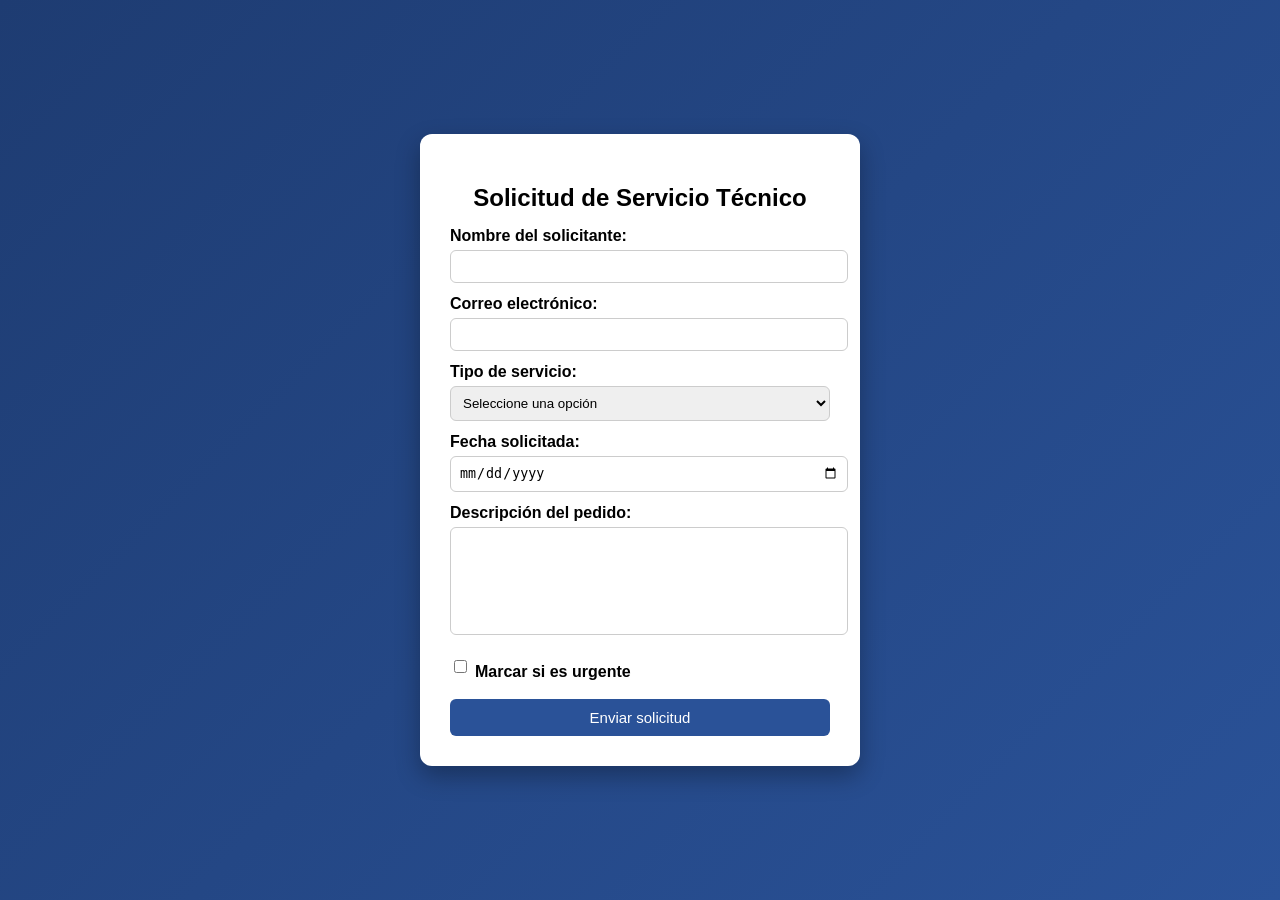
<file: index.html>
<!DOCTYPE html>
<html lang="es">
<head>
    <meta charset="UTF-8">
    <title>Solicitud de Servicio - SGRSI</title>
    <link rel="stylesheet" href="styles.css">
</head>
<body>

<div class="contenedor">
    <h2>Solicitud de Servicio Técnico</h2>

    <form action="#" method="post">

        <!-- Nombre -->
        <label for="nombre">Nombre del solicitante:</label>
        <input type="text" id="nombre" name="nombre" required>

        <!-- Email -->
        <label for="email">Correo electrónico:</label>
        <input type="email" id="email" name="email" required>

        <!-- Tipo de servicio -->
        <label for="tipo">Tipo de servicio:</label>
        <select id="tipo" name="tipo" required>
            <option value="">Seleccione una opción</option>
            <option value="instalacion">Instalación</option>
            <option value="mantenimiento">Mantenimiento</option>
            <option value="configuracion">Configuración</option>
            <option value="laboratorio">Preparación de laboratorio</option>
        </select>

        <!-- Fecha -->
        <label for="fecha">Fecha solicitada:</label>
        <input type="date" id="fecha" name="fecha" required>

        <!-- Descripción -->
        <label for="descripcion">Descripción del pedido:</label>
        <textarea id="descripcion" name="descripcion" required></textarea>

        <!-- Urgente -->
        <div class="grupo">
            <input type="checkbox" id="urgente" name="urgente">
            <label for="urgente">Marcar si es urgente</label>
        </div>

        <!-- Botón -->
        <button type="submit">Enviar solicitud</button>

    </form>
</div>

</body>
</html>
</file>
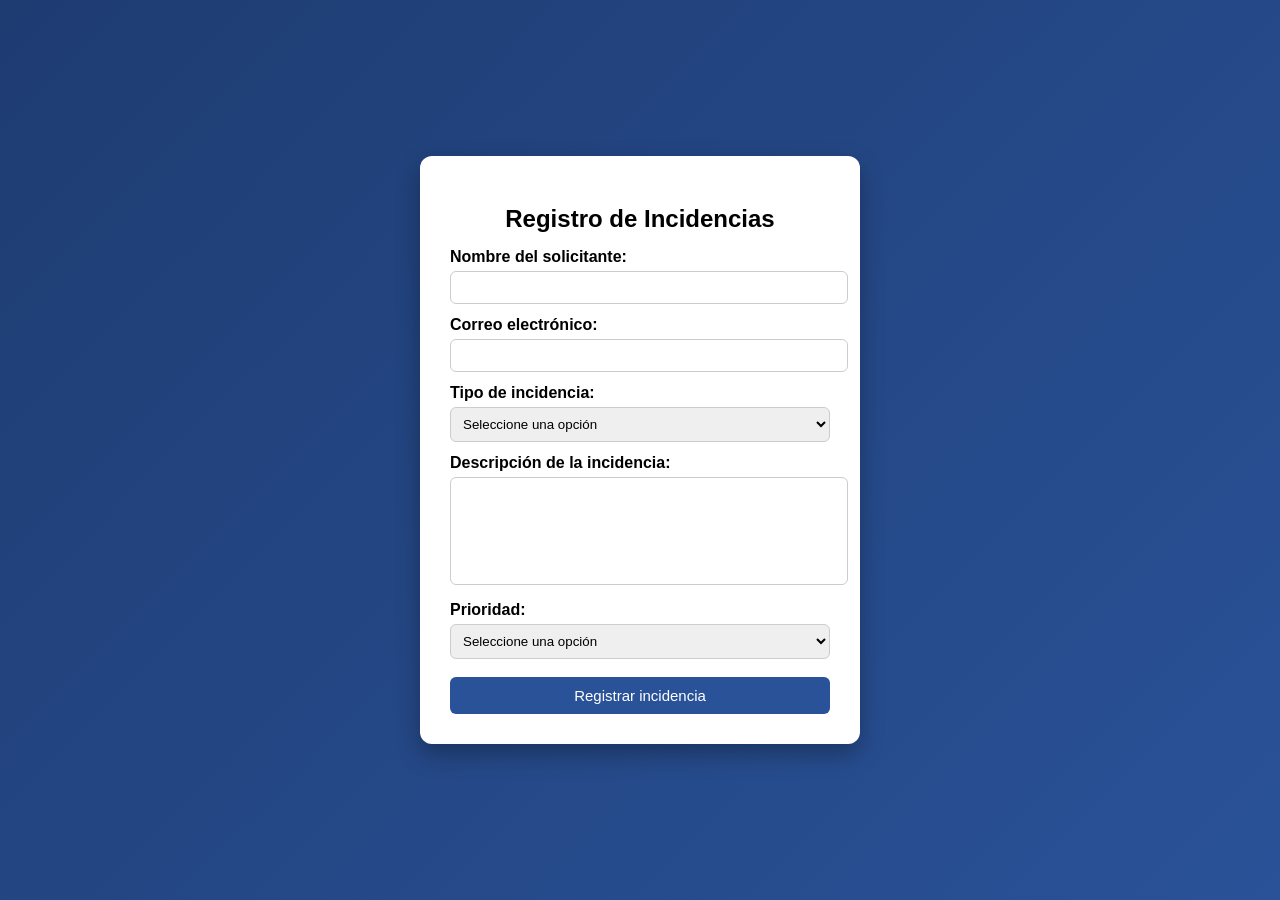
<file: index2.html>
<!DOCTYPE html>
<html lang="en">
<head>
    <meta charset="UTF-8">
    <meta name="viewport" content="width=device-width, initial-scale=1.0">
    <link rel="stylesheet" href="styles.css">
    <title>Registro de Incidencias</title>
</head>
<body>
<div class="contenedor">
    <h2>Registro de Incidencias</h2>
    <form action="#" method="post">
        <!-- Nombre del solicitante -->
        <label for="nombre">Nombre del solicitante:</label>
        <input type="text" id="nombre" name="nombre" required>

        <!-- Correo electrónico -->
        <label for="email">Correo electrónico:</label>
        <input type="email" id="email" name="email" required>

        <!-- Tipo de incidencia -->
        <label for="tipo">Tipo de incidencia:</label>
        <select id="tipo" name="tipo" required>
            <option value="">Seleccione una opción</option>
            <option value="hardware">Hardware</option>
            <option value="software">Software</option>
            <option value="red">Red</option>
            <option value="otro">Otro</option>
        </select>

        <!-- Descripción de la incidencia -->
        <label for="descripcion">Descripción de la incidencia:</label>
        <textarea minlength="10" id="descripcion" name="descripcion" required></textarea>


        <!-- prioridad -->
        <label for="prioridad">Prioridad:</label>
        <select id="prioridad" name="prioridad" required>
            <option value="">Seleccione una opción</option>
            <option value="alta">Alta</option>
            <option value="media">Media</option>
            <option value="baja">Baja</option>
        </select>

       

        <!-- Botón de envío -->
        <button type="submit">Registrar incidencia</button>
    </form>
    
</body>
</html>
</file>
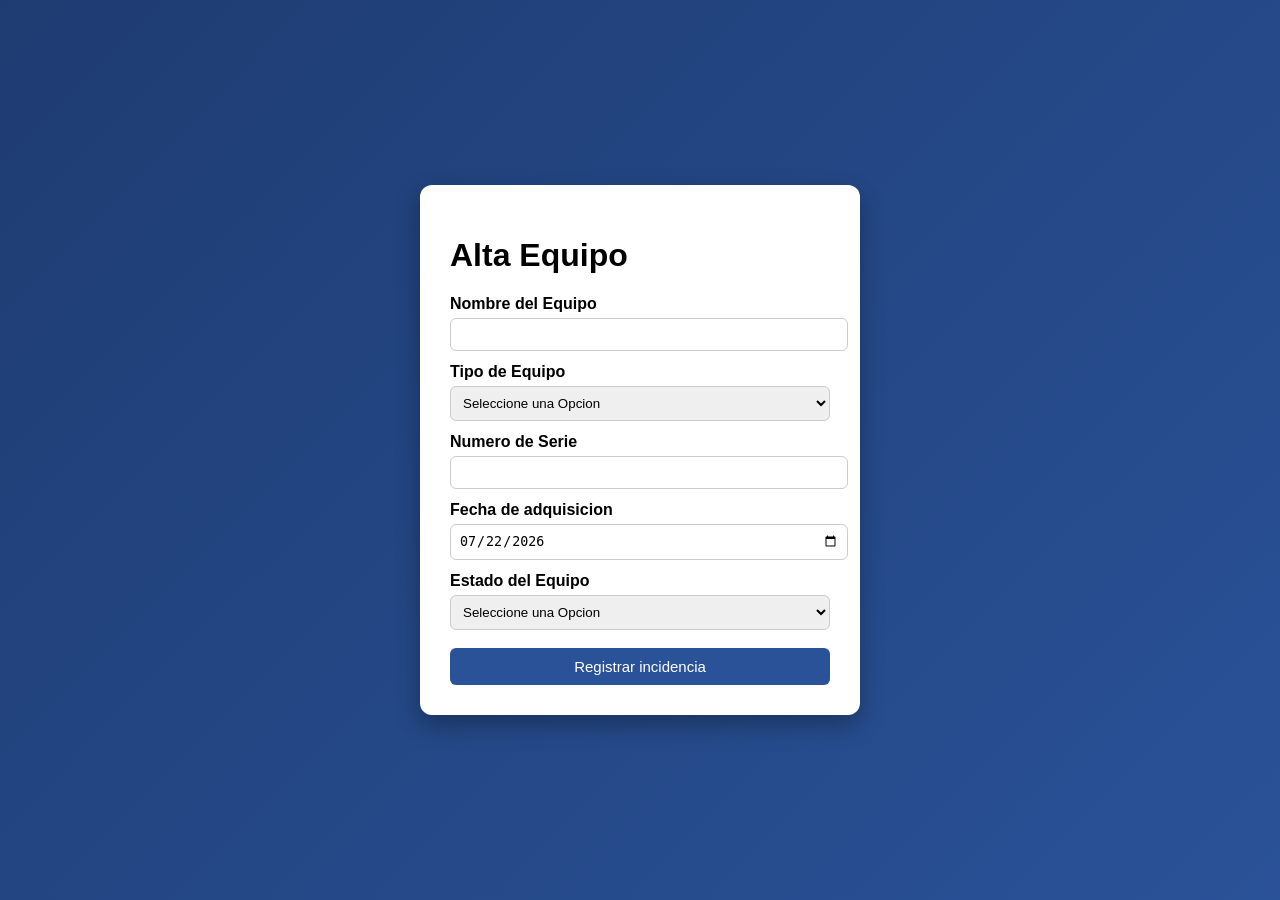
<file: index3.html>
<!DOCTYPE html>
<html lang="en">
<head>
    <meta charset="UTF-8">
    <meta name="viewport" content="width=device-width, initial-scale=1.0">
    <title>Alta De equipo</title>
    <link rel="stylesheet" href="styles.css">
</head>
<body>
<div class="contenedor">
    <h1>Alta Equipo</h1>
    <form action="#" method="post">
        <label for="Nombre del Equipo">Nombre del Equipo</label>
        <input type="text" id="nombre" name="nombre del equipo" required>
        
        <label for="Tipo de Equipo">Tipo de Equipo</label>
        <select name="type" id="tipo de equipo" required>
            <option value="">Seleccione una Opcion</option>
            <option value="PC">PC</option>
            <option value="Laptop">Laptop</option>
            <option value="Proyector">Proyector</option>
            <option value="Otros">Otros</option>
           
        </select>
        <label for="NumSerie">Numero de Serie</label>
        <input type="text" id="NumSerie" name="Numero de Serie" required>
        
        <label for="fecha de adquisicion">Fecha de adquisicion</label>
        <input type="date" id="start" name="trip-start" value="2026-07-22" min="1967-01-01" max="2600-12-31" />

        <label for="Estado">Estado del Equipo</label>
          
        <select name="estado" id="estadoEquipo" required>
            <option value="">Seleccione una Opcion</option>
            <option value="activo">Activo</option>
            <option value="reparacion">En reparacion</option>
            <option value="noServicio">Fuera de servicio</option>
        </select>            

        
<button type="submit">Registrar incidencia</button>

</form>

</body>
</html>
</file>
<file: styles.css>
body {
    font-family: Arial, sans-serif;
    background: linear-gradient(135deg, #1e3c72, #2a5298);
    margin: 0;
    height: 100vh;
    display: flex;
    justify-content: center;
    align-items: center;
}

.contenedor {
    background-color: white;
    padding: 30px;
    border-radius: 12px;
    width: 380px;
    box-shadow: 0px 10px 25px rgba(0,0,0,0.3);
}

h2 {
    text-align: center;
    margin-bottom: 15px;
}

label {
    display: block;
    margin-top: 12px;
    font-weight: bold;
}

input, select, textarea {
    width: 100%;
    padding: 8px;
    margin-top: 5px;
    border-radius: 6px;
    border: 1px solid #ccc;
}

textarea {
    height: 90px;
    resize: none;
}

.grupo {
    margin-top: 12px;
    display: flex;
    align-items: center;
}

.grupo input {
    width: auto;
    margin-right: 8px;
}

button {
    margin-top: 18px;
    width: 100%;
    padding: 10px;
    background-color: #2a5298;
    color: white;
    border: none;
    border-radius: 6px;
    font-size: 15px;
}

button:hover {
    background-color: #1e3c72;
}
</file>
